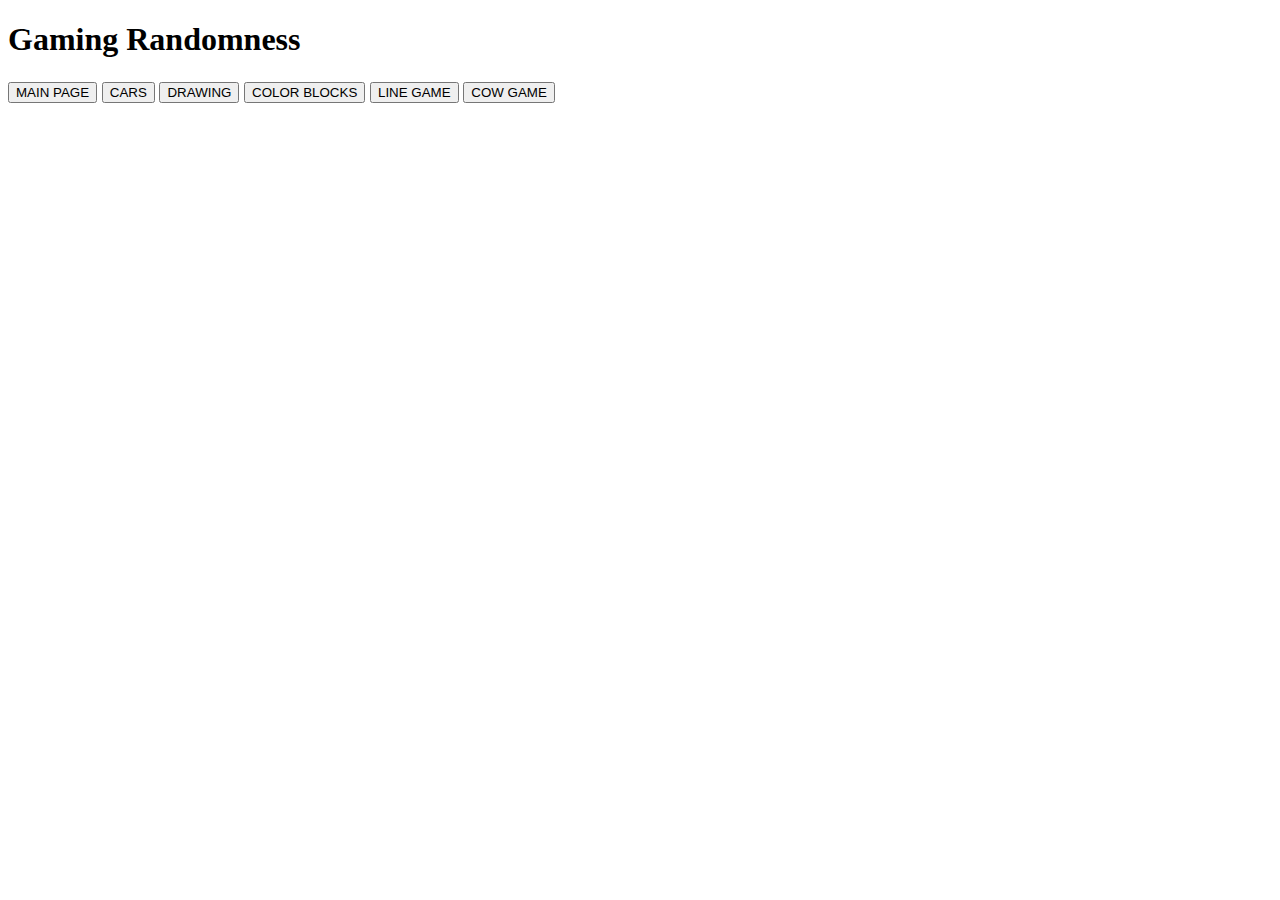
<file: index.html>
<!DOCTYPE html>
<html>
  <title>
    :)
  </title>
<body>
  <h1>
    Gaming Randomness
  </h1>
   <h3>
      <a href="index.html"><button>MAIN PAGE</button></a>
      <a href="index2.html"><button>CARS</button></a>
      <a href="index3.html"><button>DRAWING</button></a>
      <a href="index4.html"><button>COLOR BLOCKS</button></a>
      <a href="index5.html"><button>LINE GAME</button></a>
      <a href="index6.html"><button>COW GAME</button></a>
    </h3>
</body>
</html>
</file>
